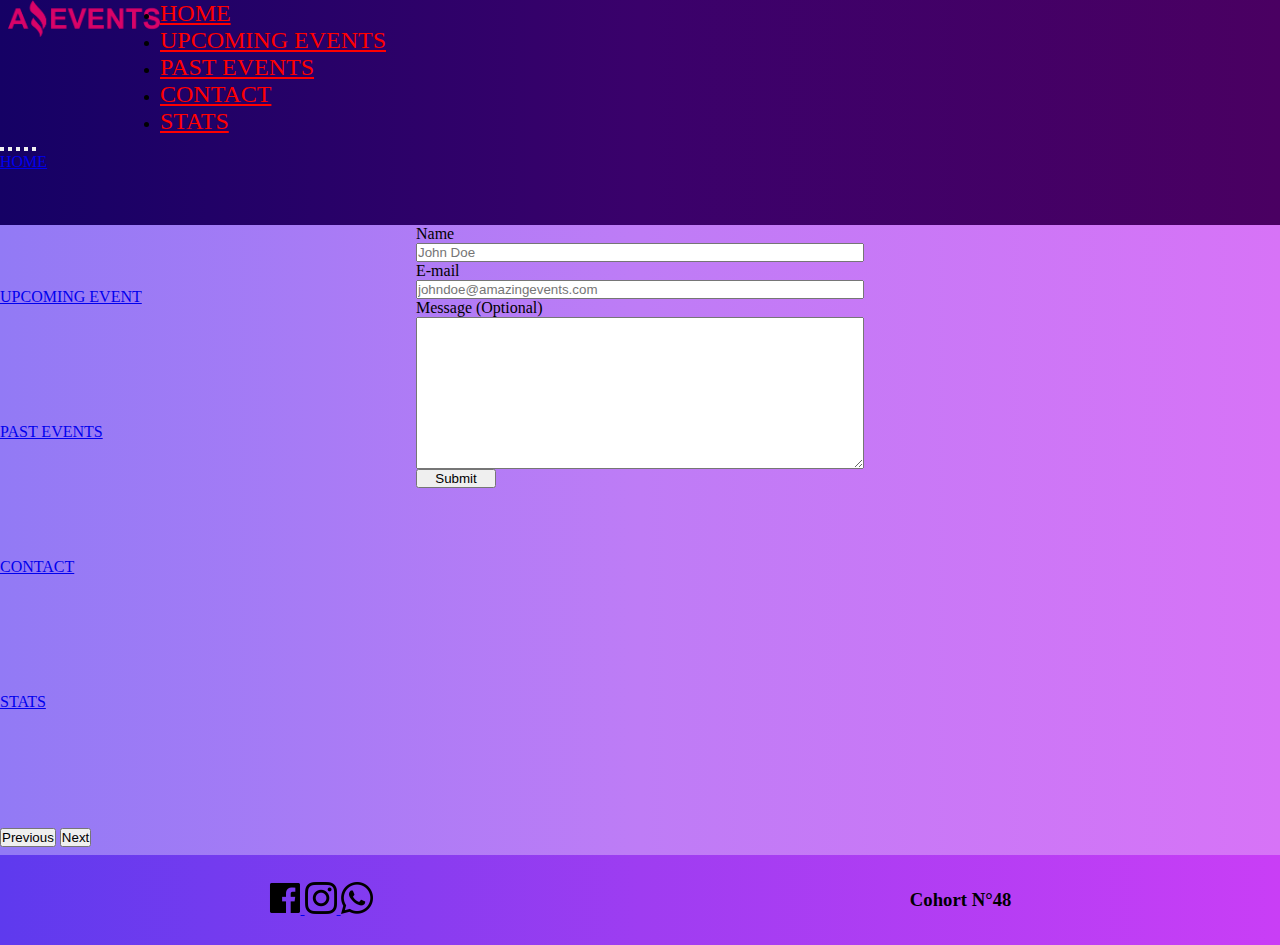
<file: sprint2/assets/pages/contact.html>
<!DOCTYPE html>
<html lang="en">

<head>
    <meta charset="UTF-8">
    <meta http-equiv="X-UA-Compatible" content="IE=edge">
    <meta name="viewport" content="width=device-width, initial-scale=1.0">
    <title>Contact</title>
    <link href="https://cdn.jsdelivr.net/npm/bootstrap@5.3.0-alpha3/dist/css/bootstrap.min.css" rel="stylesheet"
        integrity="sha384-KK94CHFLLe+nY2dmCWGMq91rCGa5gtU4mk92HdvYe+M/SXH301p5ILy+dN9+nJOZ" crossorigin="anonymous">
    <link rel="stylesheet" href="../styles/styles.css">
    <link rel="shortcut icon" href="../images/Icono.png" type="image/x-icon">
</head>

<body>
    <header>
        <nav class="navbar">
            <div>
                <img src="../images/Logo-Amazing-Events.png" alt="Logo">
            </div>
            <div>
                <ul class="nav justify-content-end">
                    <li class="nav-item">
                        <a class="nav-link" href="../../index.html">HOME</a>
                    </li>
                    <li class="nav-item">
                        <a class="nav-link" href="./upcomingEvents.html">UPCOMING EVENTS</a>
                    </li>
                    <li class="nav-item">
                        <a class="nav-link" href="./pastEvents.html">PAST EVENTS</a>
                    </li>
                    <li class="nav-item">
                        <a class="nav-link" href="#">CONTACT</a>
                    </li>
                    <li class="nav-item">
                        <a class="nav-link" href="./stats.html">STATS</a>
                    </li>
                </ul>
            </div>
        </nav>
        <div id="carouselExampleCaptions" class="carousel slide">
            <div class="carousel-indicators">
                <button type="button" data-bs-target="#carouselExampleCaptions" data-bs-slide-to="0" class="active"
                    aria-current="true" aria-label="Slide 1"></button>
                <button type="button" data-bs-target="#carouselExampleCaptions" data-bs-slide-to="1"
                    aria-label="Slide 2"></button>
                <button type="button" data-bs-target="#carouselExampleCaptions" data-bs-slide-to="2"
                    aria-label="Slide 3"></button>
                <button type="button" data-bs-target="#carouselExampleCaptions" data-bs-slide-to="3"
                    aria-label="Slide 4"></button>
                <button type="button" data-bs-target="#carouselExampleCaptions" data-bs-slide-to="4"
                    aria-label="Slide 5"></button>
            </div>
            <div class="carousel-inner">
                <div class="carousel-item active">
                    <div class="carousel-caption d-none d-md-block">
                        <a class="btn btn-outline-danger" href="../../index.html" role="button">HOME</a>
                    </div>
                </div>
                <div class="carousel-item">
                    <div class="carousel-caption d-none d-md-block">
                        <a class="btn btn-outline-danger" href="./upcomingEvents.html" role="button">UPCOMING EVENT</a>
                    </div>
                </div>
                <div class="carousel-item">
                    <div class="carousel-caption d-none d-md-block">
                        <a class="btn btn-outline-danger" href="./pastEvents.html" role="button">PAST EVENTS</a>
                    </div>
                </div>
                <div class="carousel-item">
                    <div class="carousel-caption d-none d-md-block">
                        <a class="btn btn-outline-danger" href="./contact.html" role="button">CONTACT</a>
                    </div>
                </div>
                <div class="carousel-item">
                    <div class="carousel-caption d-none d-md-block">
                        <a class="btn btn-outline-danger" href="./stats.html" role="button">STATS</a>
                    </div>
                </div>
            </div>
            <button class="carousel-control-prev" type="button" data-bs-target="#carouselExampleCaptions"
                data-bs-slide="prev">
                <span class="carousel-control-prev-icon" aria-hidden="true"></span>
                <span class="visually-hidden">Previous</span>
            </button>
            <button class="carousel-control-next" type="button" data-bs-target="#carouselExampleCaptions"
                data-bs-slide="next">
                <span class="carousel-control-next-icon" aria-hidden="true"></span>
                <span class="visually-hidden">Next</span>
            </button>
        </div>
    </header>

    <main class="formcontact pt-3">
        <form action="./show_data.html" method="get">
            <label for="name">Name</label>
            <input type="text" id="name" name="Fname" placeholder="John Doe">
            <label for="email">E-mail</label>
            <input type="text" id="email" name="E-mail" placeholder="johndoe@amazingevents.com">
            <label for="texto">Message (Optional)</label>
            <textarea name="mensaje" id="texto" cols="30" rows="10"></textarea>
            <input class="submit" type="submit" value="Submit">
        </form>
    </main>

    <footer>
        <div class="cajaRedes">
            <a href="https://www.facebook.com/">
                <img src="../images/facebookpng.png" alt="">
            </a>
            <a href="https://www.instagram.com/">
                <img src="../images/instagrampng.png" alt="">
            </a>
            <a href="https://web.whatsapp.com/">
                <img src="../images/whatsapppng.png" alt="">
            </a>
        </div>
        <h3>Cohort N°48</h3>
    </footer>

    <script src="https://cdn.jsdelivr.net/npm/bootstrap@5.3.0-alpha3/dist/js/bootstrap.bundle.min.js"
        integrity="sha384-ENjdO4Dr2bkBIFxQpeoTz1HIcje39Wm4jDKdf19U8gI4ddQ3GYNS7NTKfAdVQSZe"
        crossorigin="anonymous"></script>
</body>

</html>
</file>
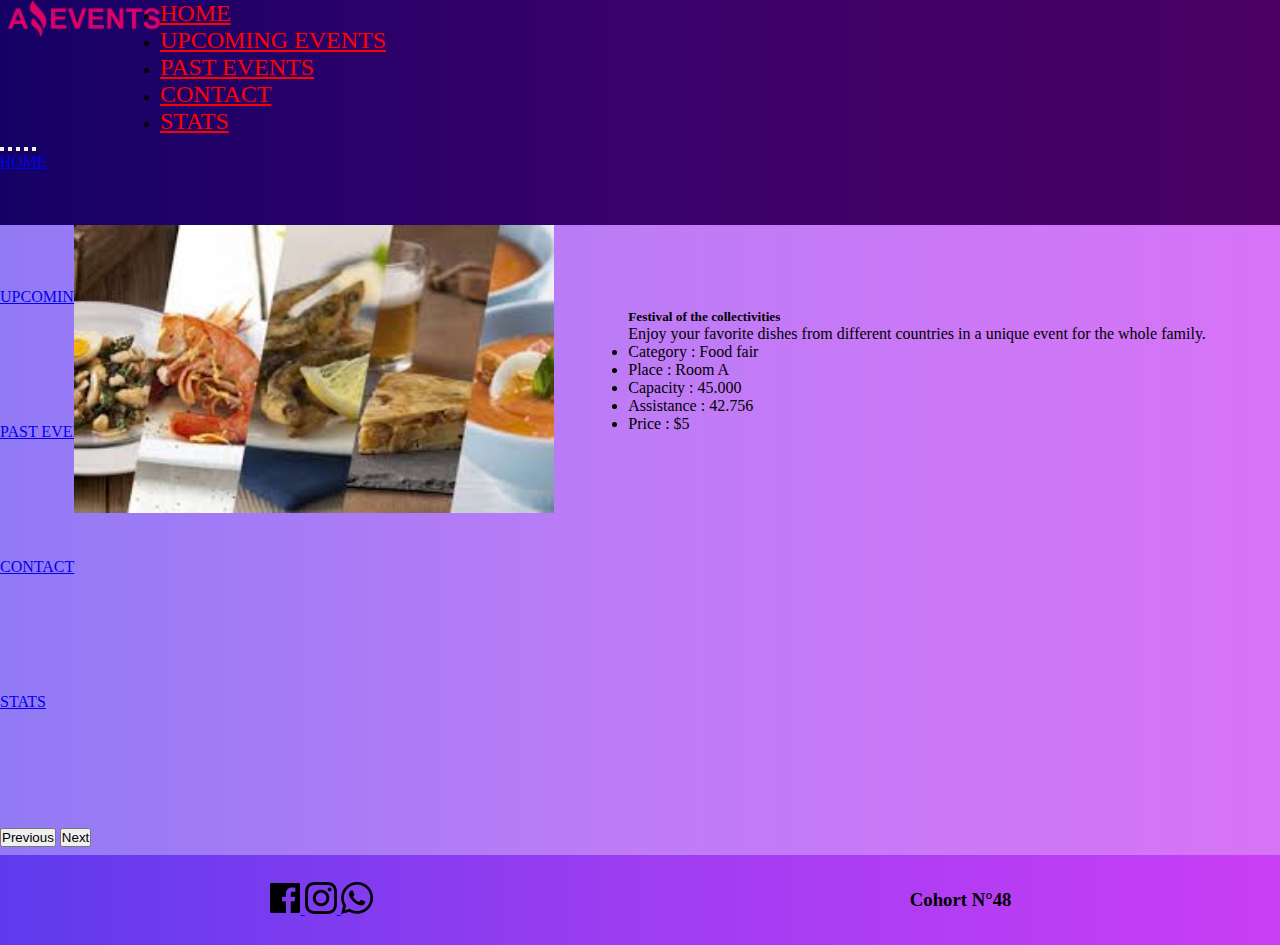
<file: sprint2/assets/pages/details.html>
<!DOCTYPE html>
<html lang="en">

<head>
    <meta charset="UTF-8">
    <meta http-equiv="X-UA-Compatible" content="IE=edge">
    <meta name="viewport" content="width=device-width, initial-scale=1.0">
    <title>Details</title>
    <link href="https://cdn.jsdelivr.net/npm/bootstrap@5.3.0-alpha3/dist/css/bootstrap.min.css" rel="stylesheet"
        integrity="sha384-KK94CHFLLe+nY2dmCWGMq91rCGa5gtU4mk92HdvYe+M/SXH301p5ILy+dN9+nJOZ" crossorigin="anonymous">
    <link rel="stylesheet" href="../styles/styles.css">
    <link rel="shortcut icon" href="../images/Icono.png" type="image/x-icon">
</head>

<body>
    <header>
        <nav class="navbar">
            <div>
                <img src="../images/Logo-Amazing-Events.png" alt="Logo">
            </div>
            <div>
                <ul class="nav justify-content-end">
                    <li class="nav-item">
                        <a class="nav-link" href="../../index.html">HOME</a>
                    </li>
                    <li class="nav-item">
                        <a class="nav-link" href="./upcomingEvents.html">UPCOMING EVENTS</a>
                    </li>
                    <li class="nav-item">
                        <a class="nav-link" href="./pastEvents.html">PAST EVENTS</a>
                    </li>
                    <li class="nav-item">
                        <a class="nav-link" href="./contact.html">CONTACT</a>
                    </li>
                    <li class="nav-item">
                        <a class="nav-link" href="./stats.html">STATS</a>
                    </li>
                </ul>
            </div>
        </nav>
        <div id="carouselExampleCaptions" class="carousel slide">
            <div class="carousel-indicators">
                <button type="button" data-bs-target="#carouselExampleCaptions" data-bs-slide-to="0" class="active"
                    aria-current="true" aria-label="Slide 1"></button>
                <button type="button" data-bs-target="#carouselExampleCaptions" data-bs-slide-to="1"
                    aria-label="Slide 2"></button>
                <button type="button" data-bs-target="#carouselExampleCaptions" data-bs-slide-to="2"
                    aria-label="Slide 3"></button>
                <button type="button" data-bs-target="#carouselExampleCaptions" data-bs-slide-to="3"
                    aria-label="Slide 4"></button>
                <button type="button" data-bs-target="#carouselExampleCaptions" data-bs-slide-to="4"
                    aria-label="Slide 5"></button>
            </div>
            <div class="carousel-inner">
                <div class="carousel-item active">
                    <div class="carousel-caption d-none d-md-block">
                        <a class="btn btn-outline-danger" href="../../index.html" role="button">HOME</a>
                    </div>
                </div>
                <div class="carousel-item">
                    <div class="carousel-caption d-none d-md-block">
                        <a class="btn btn-outline-danger" href="./upcomingEvents.html" role="button">UPCOMING EVENT</a>
                    </div>
                </div>
                <div class="carousel-item">
                    <div class="carousel-caption d-none d-md-block">
                        <a class="btn btn-outline-danger" href="./pastEvents.html" role="button">PAST EVENTS</a>
                    </div>
                </div>
                <div class="carousel-item">
                    <div class="carousel-caption d-none d-md-block">
                        <a class="btn btn-outline-danger" href="./contact.html" role="button">CONTACT</a>
                    </div>
                </div>
                <div class="carousel-item">
                    <div class="carousel-caption d-none d-md-block">
                        <a class="btn btn-outline-danger" href="./stats.html" role="button">STATS</a>
                    </div>
                </div>
            </div>
            <button class="carousel-control-prev" type="button" data-bs-target="#carouselExampleCaptions"
                data-bs-slide="prev">
                <span class="carousel-control-prev-icon" aria-hidden="true"></span>
                <span class="visually-hidden">Previous</span>
            </button>
            <button class="carousel-control-next" type="button" data-bs-target="#carouselExampleCaptions"
                data-bs-slide="next">
                <span class="carousel-control-next-icon" aria-hidden="true"></span>
                <span class="visually-hidden">Next</span>
            </button>
        </div>
    </header>

    <main>
        <div class="details pt-4">
            <div>
                <img src="../images/Feria-de-comidas7.jpg" alt="...">
            </div>
            <div>
                <h5>Festival of the collectivities</h5>
                <p>Enjoy your favorite dishes from different countries in a unique event for the whole family.</p>
                <ul>
                    <li>Category : Food fair</li>
                    <li>Place : Room A</li>
                    <li>Capacity : 45.000</li>
                    <li>Assistance : 42.756</li>
                    <li>Price : $5</li>
                </ul>
            </div>
        </div>
    </main>

    <footer>
        <div class="cajaRedes">
            <a href="https://www.facebook.com/">
                <img src="../images/facebookpng.png" alt="">
            </a>
            <a href="https://www.instagram.com/">
                <img src="../images/instagrampng.png" alt="">
            </a>
            <a href="https://web.whatsapp.com/">
                <img src="../images/whatsapppng.png" alt="">
            </a>
        </div>
        <h3>Cohort N°48</h3>
    </footer>

    <script src="https://cdn.jsdelivr.net/npm/bootstrap@5.3.0-alpha3/dist/js/bootstrap.bundle.min.js"
        integrity="sha384-ENjdO4Dr2bkBIFxQpeoTz1HIcje39Wm4jDKdf19U8gI4ddQ3GYNS7NTKfAdVQSZe"
        crossorigin="anonymous"></script>
</body>

</html>
</file>
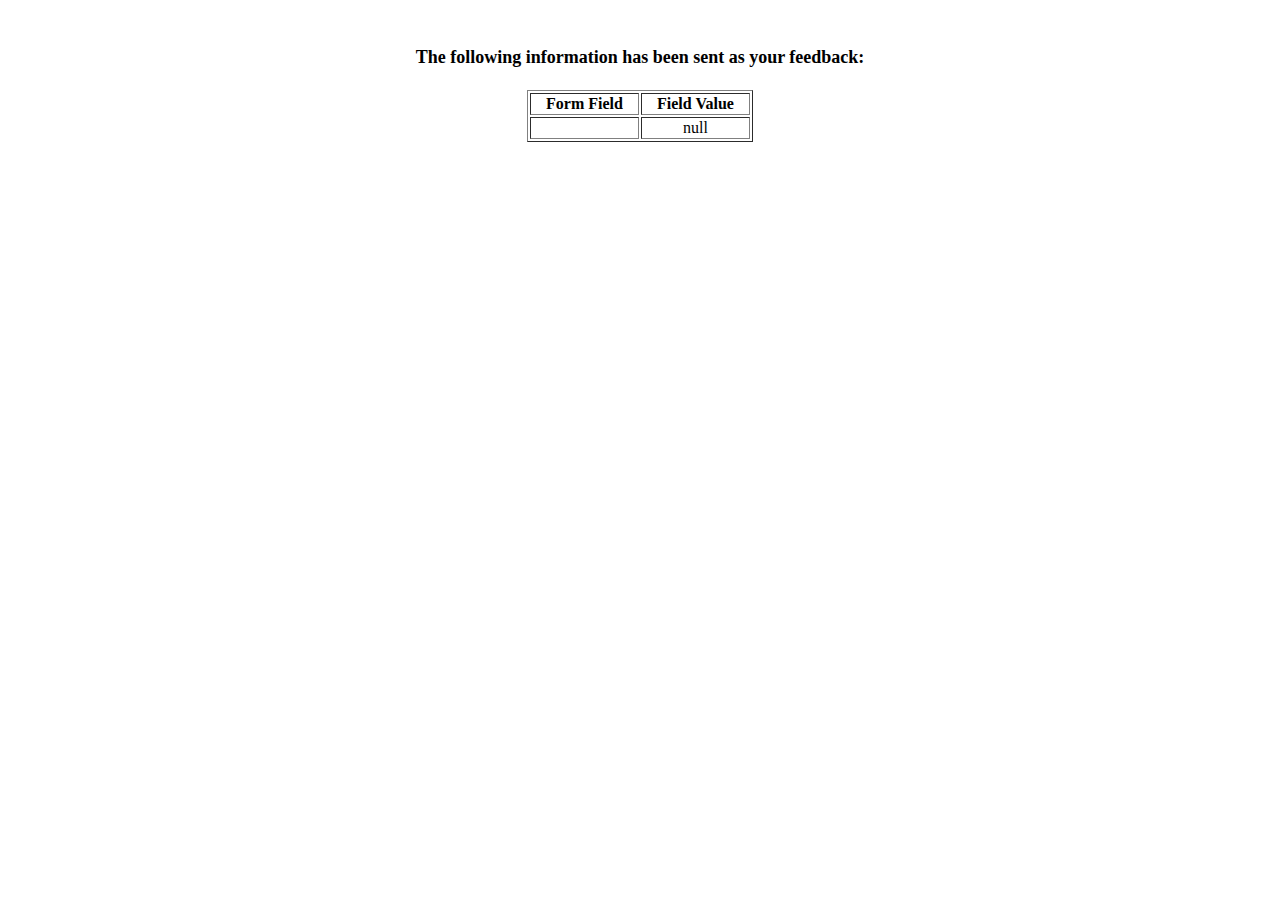
<file: sprint2/assets/pages/show_data.html>
<html>
<head>
<title>Feedback Sent</title>
</head>
<body>
<p align=center>&nbsp;</p>
<h1 align=center><font size="+1">The following information has been sent as your
  feedback:</font></h1>

<table border="1" align=center width="226">
  <tr>
    <th align="center">Form Field</th>
    <th align="center">Field Value</th>
  </tr>

<script language="javascript">
var args = location.search.substr(1).split('&');
for (var i = 0; i < args.length; ++i) {
  var parts = args[i].split('=');
  if (parts != null) {
    var field = parts[0];
    var value = parts[1];
    if (value == null) {
      value = "null"
    }
    else {
      value = '"' + unescape(value.replace(/\+/g, ' ')) + '"';
    }

    document.writeln('<tr><td align="center">' + field + '</td>');
    document.writeln('<td align="center">' + value + '</td></tr>');
  }
}
</script>

<noscript>
<tr><td>
<p>You need to turn on Javascript in your browser.</p>

<p>In Microsoft Internet Explorer 4 or greater:</p>
<ul>
<li>From the "Tools" menu (in IE 4, it's the "View" menu), select "Internet Options".</li>
<li>Click on the "Security" tab.</li>
<li>Click on the "Custom Level" button. (In IE 4, select "Custom"
and then click on "Settings...".)</li>
<li>Under "Active scripting" make sure "Enable" is selected.</li>
</ul>

<p>In Netscape version 4 or greater:</p>
<ul>
<li>From the <b>Edit</b> menu, select <b>Preferences</b>.</li>
<li>In the <b>Category</b> list on the left, click on the word "Advanced".</li>
<li>In the panel on the right, make sure "Enable JavaScript" is checked.</li>
<li>Click the <b>OK</b> button.</li>
</ul>

</td></tr>
</noscript>

</table>
</body>
</html>
</file>
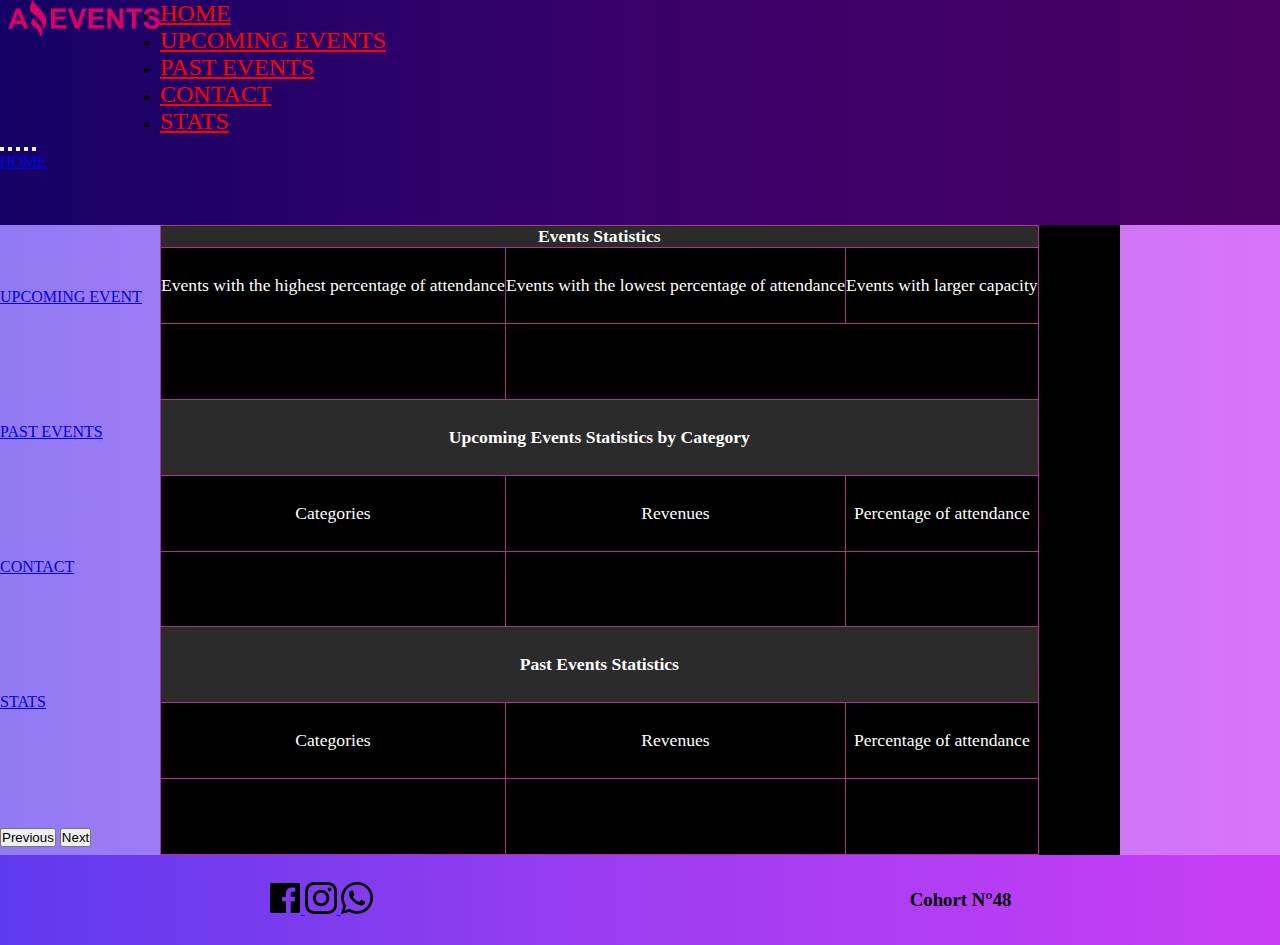
<file: sprint2/assets/pages/stats.html>
<!DOCTYPE html>
<html lang="en">

<head>
    <meta charset="UTF-8">
    <meta http-equiv="X-UA-Compatible" content="IE=edge">
    <meta name="viewport" content="width=device-width, initial-scale=1.0">
    <title>Stats</title>
    <link href="https://cdn.jsdelivr.net/npm/bootstrap@5.3.0-alpha3/dist/css/bootstrap.min.css" rel="stylesheet"
        integrity="sha384-KK94CHFLLe+nY2dmCWGMq91rCGa5gtU4mk92HdvYe+M/SXH301p5ILy+dN9+nJOZ" crossorigin="anonymous">
    <link rel="stylesheet" href="../styles/styles.css">
    <link rel="shortcut icon" href="../images/Icono.png" type="image/x-icon">
</head>

<body>
    <header>
        <nav class="navbar">
            <div>
                <img src="../images/Logo-Amazing-Events.png" alt="Logo">
            </div>
            <div>
                <ul class="nav justify-content-end">
                    <li class="nav-item">
                        <a class="nav-link" href="../../index.html">HOME</a>
                    </li>
                    <li class="nav-item">
                        <a class="nav-link" href="./upcomingEvents.html">UPCOMING EVENTS</a>
                    </li>
                    <li class="nav-item">
                        <a class="nav-link" href="./pastEvents.html">PAST EVENTS</a>
                    </li>
                    <li class="nav-item">
                        <a class="nav-link" href="./contact.html">CONTACT</a>
                    </li>
                    <li class="nav-item">
                        <a class="nav-link" href="#">STATS</a>
                    </li>
                </ul>
            </div>
        </nav>
        <div id="carouselExampleCaptions" class="carousel slide">
            <div class="carousel-indicators">
                <button type="button" data-bs-target="#carouselExampleCaptions" data-bs-slide-to="0" class="active"
                    aria-current="true" aria-label="Slide 1"></button>
                <button type="button" data-bs-target="#carouselExampleCaptions" data-bs-slide-to="1"
                    aria-label="Slide 2"></button>
                <button type="button" data-bs-target="#carouselExampleCaptions" data-bs-slide-to="2"
                    aria-label="Slide 3"></button>
                <button type="button" data-bs-target="#carouselExampleCaptions" data-bs-slide-to="3"
                    aria-label="Slide 4"></button>
                <button type="button" data-bs-target="#carouselExampleCaptions" data-bs-slide-to="4"
                    aria-label="Slide 5"></button>
            </div>
            <div class="carousel-inner">
                <div class="carousel-item active">
                    <div class="carousel-caption d-none d-md-block">
                        <a class="btn btn-outline-danger" href="../../index.html" role="button">HOME</a>
                    </div>
                </div>
                <div class="carousel-item">
                    <div class="carousel-caption d-none d-md-block">
                        <a class="btn btn-outline-danger" href="./upcomingEvents.html" role="button">UPCOMING EVENT</a>
                    </div>
                </div>
                <div class="carousel-item">
                    <div class="carousel-caption d-none d-md-block">
                        <a class="btn btn-outline-danger" href="./pastEvents.html" role="button">PAST EVENTS</a>
                    </div>
                </div>
                <div class="carousel-item">
                    <div class="carousel-caption d-none d-md-block">
                        <a class="btn btn-outline-danger" href="./contact.html" role="button">CONTACT</a>
                    </div>
                </div>
                <div class="carousel-item">
                    <div class="carousel-caption d-none d-md-block">
                        <a class="btn btn-outline-danger" href="./stats.html" role="button">STATS</a>
                    </div>
                </div>
            </div>
            <button class="carousel-control-prev" type="button" data-bs-target="#carouselExampleCaptions"
                data-bs-slide="prev">
                <span class="carousel-control-prev-icon" aria-hidden="true"></span>
                <span class="visually-hidden">Previous</span>
            </button>
            <button class="carousel-control-next" type="button" data-bs-target="#carouselExampleCaptions"
                data-bs-slide="next">
                <span class="carousel-control-next-icon" aria-hidden="true"></span>
                <span class="visually-hidden">Next</span>
            </button>
        </div>
    </header>

    <main class="cajatabla">
        <div class="stats-table">
            <table>
                <thead>
                    <th colspan="3">Events Statistics</th>
                </thead>
                <tbody>
                    <tr>
                        <td>Events with the highest percentage of attendance</td>
                        <td>Events with the lowest percentage of attendance</td>
                        <td>Events with larger capacity</td>
                    </tr>
                    <tr>
                        <td><br></td>
                    </tr>
                </tbody>
                <thead>
                    <th colspan="3">Upcoming Events Statistics by Category</th>
                </thead>
                <tbody>
                    <tr>
                        <td>Categories</td>
                        <td>Revenues</td>
                        <td>Percentage of attendance</td>
                    </tr>
                    <tr>
                        <td><br></td>
                        <td><br></td>
                    </tr>
                </tbody>
                <thead>
                    <th colspan="3">Past Events Statistics</th>
                </thead>
                <tbody>
                    <tr>
                        <td>Categories</td>
                        <td>Revenues</td>
                        <td>Percentage of attendance</td>
                    </tr>
                    <tr>
                        <td><br></td>
                        <td><br></td>
                    </tr>
                </tbody>
            </table>
        </div>
    </main>

    <footer>
        <div class="cajaRedes">
            <a href="https://www.facebook.com/">
                <img src="../images/facebookpng.png" alt="">
            </a>
            <a href="https://www.instagram.com/">
                <img src="../images/instagrampng.png" alt="">
            </a>
            <a href="https://web.whatsapp.com/">
                <img src="../images/whatsapppng.png" alt="">
            </a>
        </div>
        <h3>Cohort N°48</h3>
    </footer>

    <script src="https://cdn.jsdelivr.net/npm/bootstrap@5.3.0-alpha3/dist/js/bootstrap.bundle.min.js"
        integrity="sha384-ENjdO4Dr2bkBIFxQpeoTz1HIcje39Wm4jDKdf19U8gI4ddQ3GYNS7NTKfAdVQSZe"
        crossorigin="anonymous"></script>
</body>

</html>
</file>
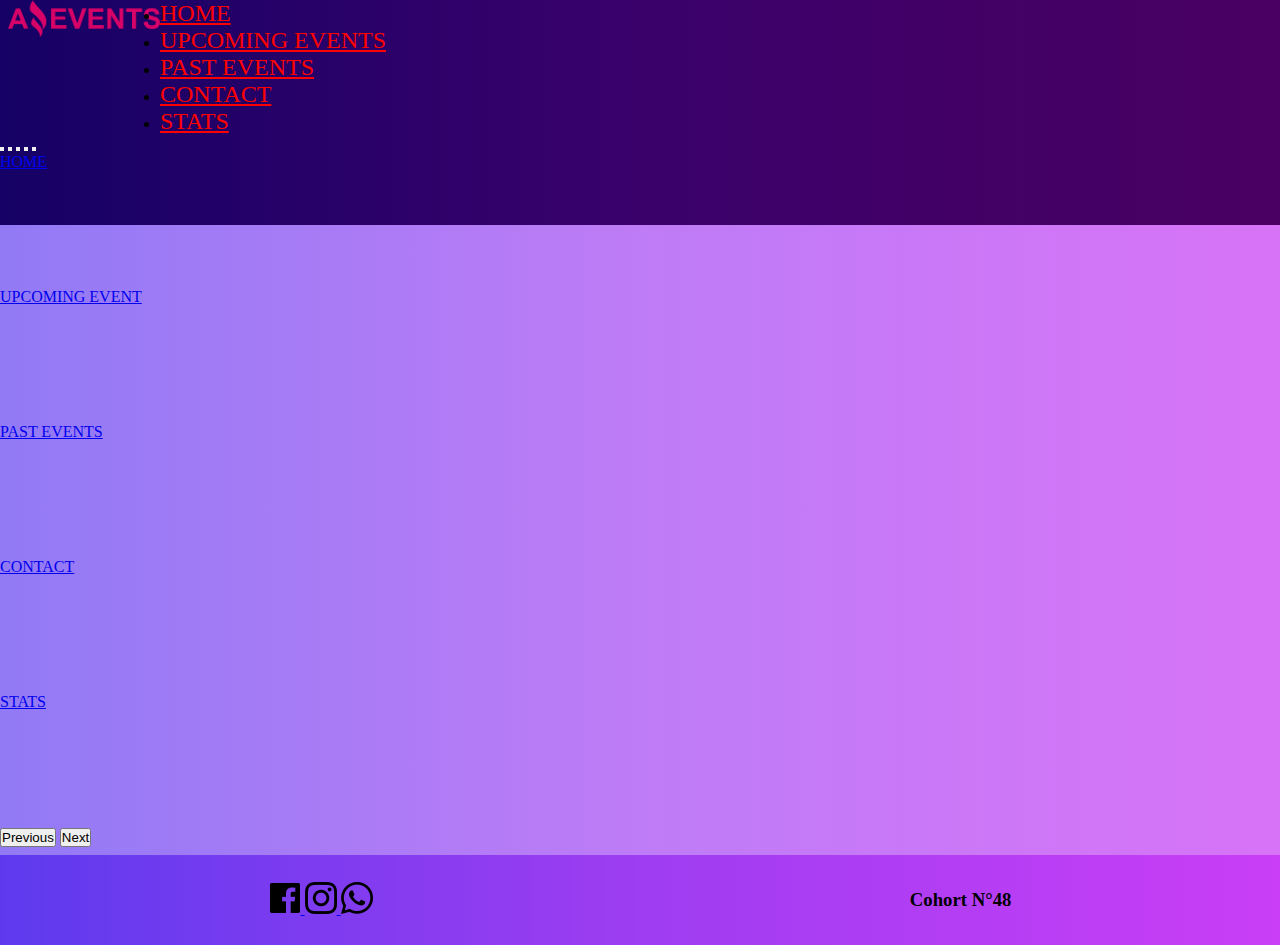
<file: sprint3/assets/pages/details.html>
<!DOCTYPE html>
<html lang="en">

<head>
    <meta charset="UTF-8">
    <meta http-equiv="X-UA-Compatible" content="IE=edge">
    <meta name="viewport" content="width=device-width, initial-scale=1.0">
    <title>Details</title>
    <link href="https://cdn.jsdelivr.net/npm/bootstrap@5.3.0-alpha3/dist/css/bootstrap.min.css" rel="stylesheet"
        integrity="sha384-KK94CHFLLe+nY2dmCWGMq91rCGa5gtU4mk92HdvYe+M/SXH301p5ILy+dN9+nJOZ" crossorigin="anonymous">
    <link rel="stylesheet" href="../styles/styles.css">
    <link rel="shortcut icon" href="../images/Icono.png" type="image/x-icon">
</head>

<body>
    <header>
        <nav class="navbar">
            <div>
                <img src="../images/Logo-Amazing-Events.png" alt="Logo">
            </div>
            <div>
                <ul class="nav justify-content-end">
                    <li class="nav-item">
                        <a class="nav-link" href="../../index.html">HOME</a>
                    </li>
                    <li class="nav-item">
                        <a class="nav-link" href="./upcomingEvents.html">UPCOMING EVENTS</a>
                    </li>
                    <li class="nav-item">
                        <a class="nav-link" href="./pastEvents.html">PAST EVENTS</a>
                    </li>
                    <li class="nav-item">
                        <a class="nav-link" href="./contact.html">CONTACT</a>
                    </li>
                    <li class="nav-item">
                        <a class="nav-link" href="./stats.html">STATS</a>
                    </li>
                </ul>
            </div>
        </nav>
        <div id="carouselExampleCaptions" class="carousel slide">
            <div class="carousel-indicators">
                <button type="button" data-bs-target="#carouselExampleCaptions" data-bs-slide-to="0" class="active"
                    aria-current="true" aria-label="Slide 1"></button>
                <button type="button" data-bs-target="#carouselExampleCaptions" data-bs-slide-to="1"
                    aria-label="Slide 2"></button>
                <button type="button" data-bs-target="#carouselExampleCaptions" data-bs-slide-to="2"
                    aria-label="Slide 3"></button>
                <button type="button" data-bs-target="#carouselExampleCaptions" data-bs-slide-to="3"
                    aria-label="Slide 4"></button>
                <button type="button" data-bs-target="#carouselExampleCaptions" data-bs-slide-to="4"
                    aria-label="Slide 5"></button>
            </div>
            <div class="carousel-inner">
                <div class="carousel-item active">
                    <div class="carousel-caption d-none d-md-block">
                        <a class="btn btn-outline-danger" href="../../index.html" role="button">HOME</a>
                    </div>
                </div>
                <div class="carousel-item">
                    <div class="carousel-caption d-none d-md-block">
                        <a class="btn btn-outline-danger" href="./upcomingEvents.html" role="button">UPCOMING EVENT</a>
                    </div>
                </div>
                <div class="carousel-item">
                    <div class="carousel-caption d-none d-md-block">
                        <a class="btn btn-outline-danger" href="./pastEvents.html" role="button">PAST EVENTS</a>
                    </div>
                </div>
                <div class="carousel-item">
                    <div class="carousel-caption d-none d-md-block">
                        <a class="btn btn-outline-danger" href="./contact.html" role="button">CONTACT</a>
                    </div>
                </div>
                <div class="carousel-item">
                    <div class="carousel-caption d-none d-md-block">
                        <a class="btn btn-outline-danger" href="./stats.html" role="button">STATS</a>
                    </div>
                </div>
            </div>
            <button class="carousel-control-prev" type="button" data-bs-target="#carouselExampleCaptions"
                data-bs-slide="prev">
                <span class="carousel-control-prev-icon" aria-hidden="true"></span>
                <span class="visually-hidden">Previous</span>
            </button>
            <button class="carousel-control-next" type="button" data-bs-target="#carouselExampleCaptions"
                data-bs-slide="next">
                <span class="carousel-control-next-icon" aria-hidden="true"></span>
                <span class="visually-hidden">Next</span>
            </button>
        </div>
    </header>

    <main>
        <div class="details pt-4" id="contenedorDetails">
            
        </div>
    </main>

    <footer>
        <div class="cajaRedes">
            <a href="https://www.facebook.com/">
                <img src="../images/facebookpng.png" alt="">
            </a>
            <a href="https://www.instagram.com/">
                <img src="../images/instagrampng.png" alt="">
            </a>
            <a href="https://web.whatsapp.com/">
                <img src="../images/whatsapppng.png" alt="">
            </a>
        </div>
        <h3>Cohort N°48</h3>
    </footer>

    <script src="https://cdn.jsdelivr.net/npm/bootstrap@5.3.0-alpha3/dist/js/bootstrap.bundle.min.js"
        integrity="sha384-ENjdO4Dr2bkBIFxQpeoTz1HIcje39Wm4jDKdf19U8gI4ddQ3GYNS7NTKfAdVQSZe"
        crossorigin="anonymous"></script>
        <script src="../js/data.js"></script>
        <script src="../js/details.js"></script>
</body>

</html>
</file>
<file: sprint2/assets/styles/styles.css>
* {
    padding: 0;
    margin: 0;
    box-sizing: border-box;
}

.navbar img{
    width: 10rem;
    padding-left: .5rem;
}

.navbar {
    display: flex;
}

header {
    background: rgb(21,1,101);
    background: linear-gradient(90deg, rgba(21,1,101,1) 0%, rgba(58,1,107,1) 50%, rgba(74,0,98,1) 100%);
    height: 25vh;
}

.nav a{
    color: red;
    font-size: 1.5rem; /* agregarle borde a las letras de los A*/
}

.carousel-item {
    height: 15vh;
}

#box-cardsIndex {
    display: flex;
    flex-wrap: wrap;
    justify-content: space-around;
}

#box-cardsUpcoming {
    display: flex;
    flex-wrap: wrap;
    justify-content: space-around;
}

#box-cardsPast {
    display: flex;
    flex-wrap: wrap;
    justify-content: space-around;
}

main {
    background: rgb(146,122,245);
    background: linear-gradient(90deg, rgba(146,122,245,1) 0%, rgba(190,124,246,1) 50%, rgba(215,115,247,1) 100%);
    min-height: 70vh;
}

footer {
    background: rgb(94,58,238);
    background: linear-gradient(90deg, rgba(94,58,238,1) 0%, rgba(158,61,241,1) 50%, rgba(201,62,246,1) 100%);
    display: flex;
    justify-content: space-around;
    align-items: center;
    height: 10vh;
}

.formcontact {
    display: flex;
    justify-content: center;
}

form {
    width: 35vw;
    display: flex;
    flex-direction: column;
}

.submit {
    width: 5rem;
}

.card img {
    width: 100%;
    height: 10rem;
}

.checkSearch {
    display: flex;
    justify-content: space-around;
}

.checkSearch label {
    margin-left: .5rem;
}

.search {
    display: flex;
}

.d-flex{
    flex-direction: row;
    width: 100%;
}

.cajaRedes img{
    width: 2rem;
}

table, tr, th, td {
    border-collapse: collapse;
    text-align: center;
    border: .1rem solid rgb(174, 49, 143);
    font-size: 1.1rem;
    color: white;
}

th {
    background-color: rgb(43, 43, 43);
}

.cajatabla {
    display: flex;
    justify-content: center;
}

.stats-table {
    width: 75%;
    display: flex;
    background-color: black;
}

.details {
    display: flex;
    justify-content: space-evenly;
    width: 100vw;
    align-items: center;
}

.details img {
    width: 30rem;
}

@media only screen and (min-width:320px) and (max-width:767px) {
    header {
        height: 20vh;
    }

    .navbar img{
        width: 10rem;
        padding-left: .5rem;
    }

    .nav a{
        color: red;
        font-size: 1rem;
    }

    .carousel-item {
        display: none;
    }
    .carousel-indicators {
        display: none;
    }
    .carousel-inner {
        display: none;
    }
    .carousel {
        display: none;
    }

    .checkSearch {
        flex-direction: column;
    }

    form {
        min-width: 70%;
    }

    .stats-table {
        min-width: 90%;
    }

    .details {
        flex-direction: column;
        width: 100vw;
    }

    .details img {
        width: auto;
        padding-bottom: 1rem;
    }

}

@media only screen and (min-width:768px) and (max-width:1024px) {
    header {
        height: 29vh;
    }

    form {
        min-width: 60%;
        max-width: 80%;
    }

    .details {
        flex-direction: column;
        width: 100vw;
    }

    .details img {
        width: 25rem;
        padding-bottom: 1rem;
    }

}
</file>
<file: sprint3/assets/styles/styles.css>
* {
    padding: 0;
    margin: 0;
    box-sizing: border-box;
}

.navbar img{
    width: 10rem;
    padding-left: .5rem;
}

.navbar {
    display: flex;
}

header {
    background: rgb(21,1,101);
    background: linear-gradient(90deg, rgba(21,1,101,1) 0%, rgba(58,1,107,1) 50%, rgba(74,0,98,1) 100%);
    height: 25vh;
}

.nav a{
    color: red;
    font-size: 1.5rem; /* agregarle borde a las letras de los A*/
}

.carousel-item {
    height: 15vh;
}

#box-cardsIndex {
    display: flex;
    flex-wrap: wrap;
    justify-content: space-around;
}

#box-cardsUpcoming {
    display: flex;
    flex-wrap: wrap;
    justify-content: space-around;
}

#box-cardsPast {
    display: flex;
    flex-wrap: wrap;
    justify-content: space-around;
}

main {
    background: rgb(146,122,245);
    background: linear-gradient(90deg, rgba(146,122,245,1) 0%, rgba(190,124,246,1) 50%, rgba(215,115,247,1) 100%);
    min-height: 70vh;
}

footer {
    background: rgb(94,58,238);
    background: linear-gradient(90deg, rgba(94,58,238,1) 0%, rgba(158,61,241,1) 50%, rgba(201,62,246,1) 100%);
    display: flex;
    justify-content: space-around;
    align-items: center;
    height: 10vh;
}

.formcontact {
    display: flex;
    justify-content: center;
}

form {
    width: 35vw;
    display: flex;
    flex-direction: column;
}

.submit {
    width: 5rem;
}

.card img {
    width: 100%;
    height: 10rem;
}

.checkSearch {
    display: flex;
    justify-content: space-around;
}

.checkSearch label {
    margin-left: .5rem;
}

.search {
    display: flex;
    flex-wrap: wrap;
    justify-content: space-evenly;
}

.search div {
    margin: 1rem 0;
}

.d-flex{
    flex-direction: row;
    width: 100%;
    margin: 1rem 0;
}

.cajaRedes img{
    width: 2rem;
}

table, tr, th, td {
    border-collapse: collapse;
    text-align: center;
    border: .1rem solid rgb(174, 49, 143);
    font-size: 1.1rem;
    color: white;
}

th {
    background-color: rgb(43, 43, 43);
}

.cajatabla {
    display: flex;
    justify-content: center;
}

.stats-table {
    width: 75%;
    display: flex;
    background-color: black;
}

.details {
    display: flex;
    justify-content: space-evenly;
    width: 100vw;
    align-items: center;
}

.details img {
    width: 30rem;
}

@media only screen and (min-width:320px) and (max-width:767px) {
    header {
        height: 20vh;
    }

    .navbar img{
        width: 10rem;
        padding-left: .5rem;
    }

    .nav a{
        color: red;
        font-size: 1rem;
    }

    .carousel-item {
        display: none;
    }
    .carousel-indicators {
        display: none;
    }
    .carousel-inner {
        display: none;
    }
    .carousel {
        display: none;
    }

    .checkSearch {
        flex-direction: column;
    }

    form {
        min-width: 70%;
    }

    .stats-table {
        min-width: 90%;
    }

    .details {
        flex-direction: column;
        width: 100vw;
    }

    .details img {
        width: 80vw;
        margin: 1rem 1rem;
    }

}

@media only screen and (min-width:768px) and (max-width:1024px) {
    header {
        height: 29vh;
    }

    form {
        min-width: 60%;
        max-width: 80%;
    }

    .details {
        flex-direction: column;
        width: 100vw;
    }

    .details img {
        width: 25rem;
        padding-bottom: 1rem;
    }

}
</file>
